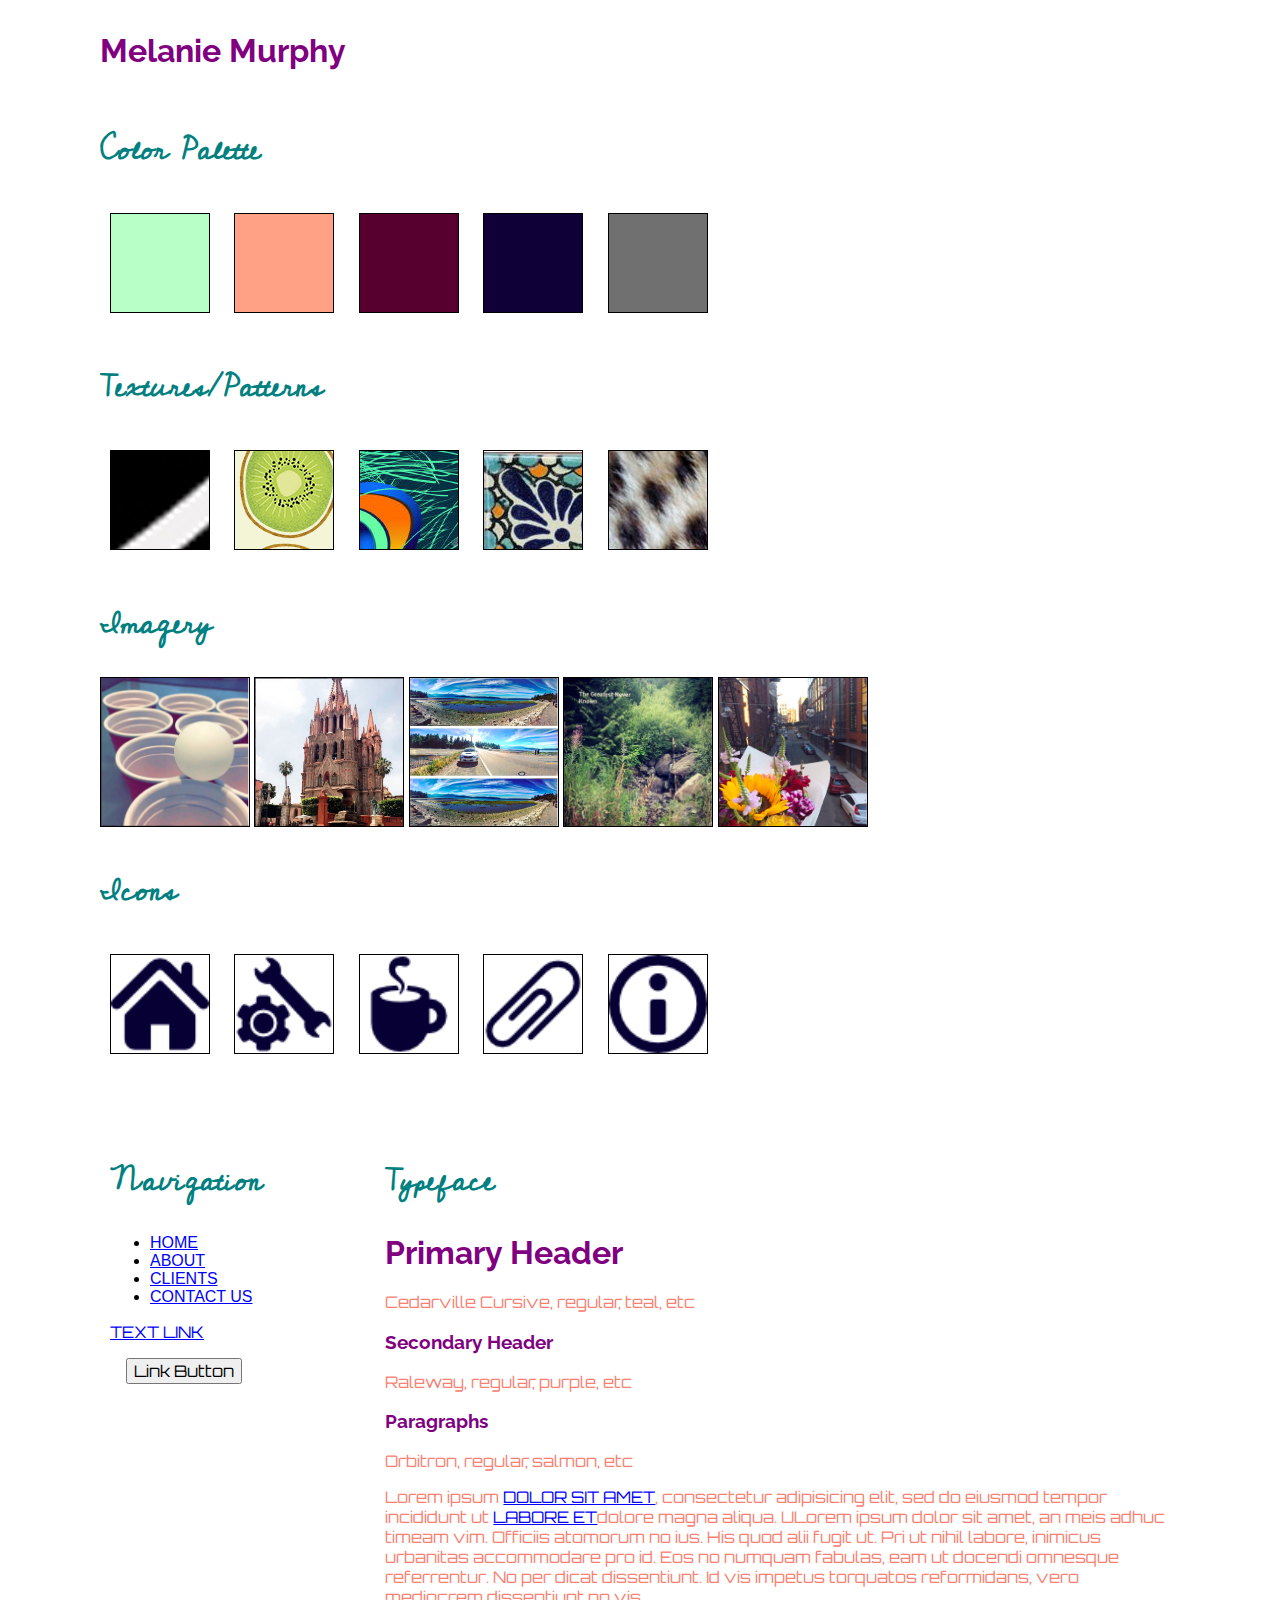
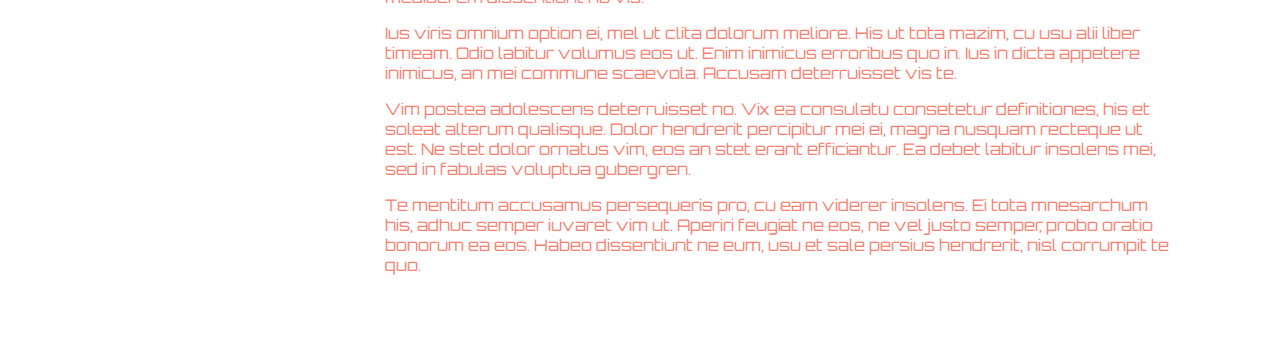
<file: style-tile/index.html>
<!doctype html>
<html lang="en">
<head>
  <meta charset="UTF-8" />
  <title>Style Tile</title>

   	
			
  <link rel="stylesheet" href="css/normalize.css">
  <link rel="stylesheet" href="css/grid.css">	
  <link rel="stylesheet" href="css/tile-template.css"> 	
  
          
<link rel="stylesheet" type="text/css"
          href="https://fonts.googleapis.com/css?family=Cedarville+Cursive|Orbitron|Raleway">
  				
  								
  <link rel="stylesheet" href="css/styles.css">	
  
	
</head>
<body>
	

<!--  -->
	<section class="grid-container">
		<h1>Melanie Murphy</h1>
	</section>

<!-- 
	Color Palette 
	* Add more colors to palette using: 
-->
	<section class="grid-container">
		<h2>Color Palette</h2>
		<div class="color-1"></div>
		<div class="color-2"></div>
		<div class="color-3"></div>
		<div class="color-4"></div>
		<div class="color-5"></div>		
	</section>

<!-- 
	Textues & Patterns 
	* Add more textures or patterns
-->
	<section class="grid-container">
		<h2>Textures/Patterns</h2>
		<div class="pattern-1"></div>
		<div class="pattern-2"></div>
		<div class="pattern-3"></div>
		<div class="pattern-4"></div>
		<div class="pattern-5"></div>
	</section>

<!-- 
	Imagery
-->
	<section class="grid-container">
		<h2>Imagery</h2>
		<div class="imagery-1">
			<img src="img/image1.png">
		</div>
		<div class="imagery-2">
			<img src="img/image2.png">
		</div>
		<div class="imagery-3">
			<img src="img/image3.png">
		</div>
		<div class="imagery-4">
			<img src="img/image4.png">
		</div>
		<div class="imagery-5">
			<img src="img/image5.png">
		</div>
	</section>

<!-- 
	Icons
-->
	<section class="grid-container">
		<h2>Icons</h2>
		<div class="icon-1">
			<img src="img/icon1.png">
		</div>
		<div class="icon-2">
			<img src="img/icon2.png">
		</div>
		<div class="icon-3">
			<img src="img/icon3.png">
		</div>
		<div class="icon-4">
			<img src="img/icon4.png">
		</div>
		<div class="icon-5">
			<img src="img/icon5.png">
		</div>
	</section>	

<!-- Navigation -->
<section class="grid-container">
	
<!-- Primary Navigation -->	
	<section class="grid-3">
		<h2>Navigation</h2>
		<nav role='navigation'>
		  <ul>
		    <li><a href="#">Home</a></li>
		    <li><a href="#">About</a></li>
		    <li><a href="#">Clients</a></li>
		    <li><a href="#">Contact Us</a></li>
		  </ul>
		</nav>
		
		<p><a href="#">Text Link</a></p>
		<p><button>Link Button</button></p>

	</section>
		
	<!--  Typography Option 1 -->
	<section class="grid-9">				

		<h2>Typeface</h2>

		<h1>Primary Header</h1>
		<p>Cedarville Cursive, regular, teal, etc</p>
		
		<h3>Secondary Header</h3>
		<p>Raleway, regular, purple, etc</p>
		
		<h3>Paragraphs</h3>
		<p>Orbitron, regular, salmon, etc</p>
			
		<p>Lorem ipsum <a href="#">dolor sit amet</a>, consectetur adipisicing elit, sed do eiusmod
		tempor incididunt ut <a href="#">labore et</a>dolore magna aliqua. ULorem ipsum dolor sit amet, an meis adhuc timeam vim. Officiis atomorum no ius. His quod alii fugit ut. Pri ut nihil labore, inimicus urbanitas accommodare pro id. Eos no numquam fabulas, eam ut docendi omnesque referrentur. No per dicat dissentiunt. Id vis impetus torquatos reformidans, vero mediocrem dissentiunt no vis.
			
		<p>Ius viris omnium option ei, mel ut clita dolorum meliore. His ut tota mazim, cu usu alii liber timeam. Odio labitur volumus eos ut. Enim inimicus erroribus quo in. Ius in dicta appetere inimicus, an mei commune scaevola. Accusam deterruisset vis te.</p>

		<p>Vim postea adolescens deterruisset no. Vix ea consulatu consetetur definitiones, his et soleat alterum qualisque. Dolor hendrerit percipitur mei ei, magna nusquam recteque ut est. Ne stet dolor ornatus vim, eos an stet erant efficiantur. Ea debet labitur insolens mei, sed in fabulas voluptua gubergren.</p>

		<p>Te mentitum accusamus persequeris pro, cu eam viderer insolens. Ei tota mnesarchum his, adhuc semper iuvaret vim ut. Aperiri feugiat ne eos, ne vel justo semper, probo oratio bonorum ea eos. Habeo dissentiunt ne eum, usu et sale persius hendrerit, nisl corrumpit te quo.
		</p>
	</section>



</section>

	
  
</body>
</html>
</file>
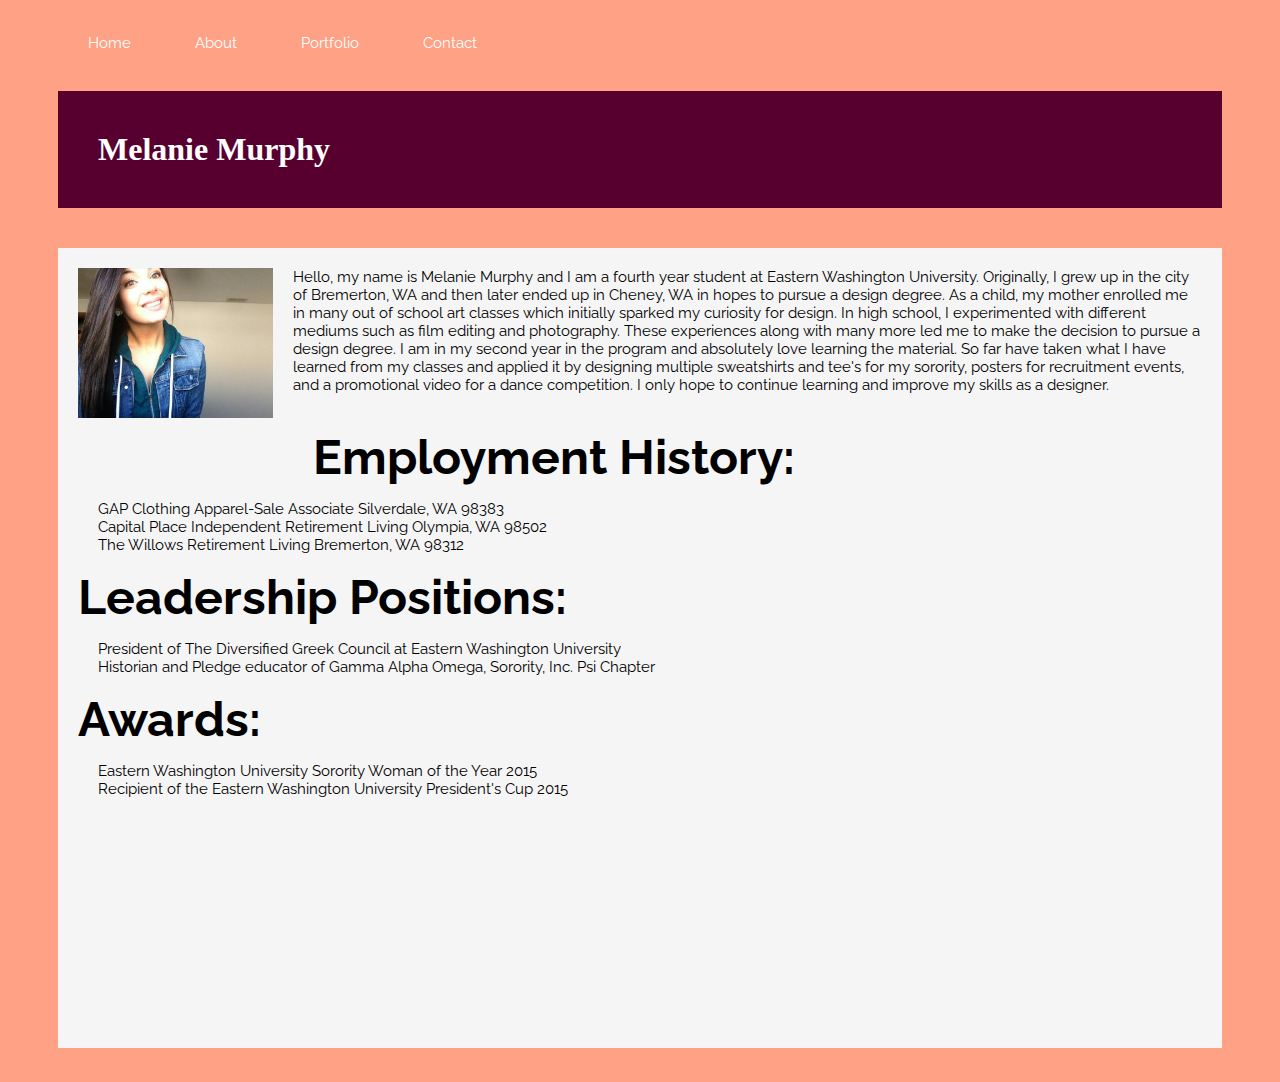
<file: about.html>
<!DOCTYPE html>
<html lang="en">
<head>
    <meta charset="UTF-8">
    <title> About Me</title>
    <link rel="stylesheet" href="https://necolas.github.io/normalize.css/5.0.0/normalize.css" />
   <link rel="stylesheet" href="/css/about%20styles.css" />
    <link rel="stylesheet" type="text/css"
          href="https://fonts.googleapis.com/css?family=Cedarville+Cursive|Orbitron|Raleway">
    
   
    
</head>
<body>
    
    <nav>
    <ul>
       <li><a href="index.html">Home</a></li>
       <li><a href="about.html">About</a></li>
       <li><a href="portfolio.html">Portfolio</a>
       <li><a href="contact.html">Contact</a>
       </li>
       
   </ul>
    </nav>
   
    <header>
    <h1>Melanie Murphy</h1>
    </header>
    

    
    
    
    
    
    
    
 <figure>
    <a href="#item-1">
      <img src="img/profilepic.png" alt="">
    </a>
     <p>
    Hello, my name is Melanie Murphy and I am a fourth year student at Eastern Washington University. Originally, I grew up in the city of Bremerton, WA and then later ended up in Cheney, WA in hopes to pursue a design degree. As a child, my mother enrolled me in many out of school art classes which initially sparked my curiosity for design. In high school, I experimented with different mediums such as film editing and photography. These experiences along with many more led me to make the decision to pursue a design degree. I am in my second year in the program and absolutely love learning the material. So far have taken what I have learned from my classes and applied it by designing multiple sweatshirts and tee's for my sorority, posters for recruitment events, and a promotional video for a dance competition. I only hope to continue learning and improve my skills as a designer. </p>
     
     
     <x>Employment History:</x>
     <ul><li>GAP Clothing Apparel-Sale Associate     Silverdale, WA 98383 </li>
     <li>Capital Place Independent Retirement Living Olympia, WA 98502</li>
     <li>The Willows Retirement Living Bremerton, WA 98312</li>
     </ul>
     <x>Leadership Positions:</x>
     <ul>
     <li>President of The Diversified Greek Council at Eastern Washington University
    </li>
     <li>Historian and Pledge educator of Gamma Alpha Omega, Sorority, Inc. Psi Chapter
</li></ul>
     
     <x>Awards:</x>
     <ul>
     <li>Eastern Washington University Sorority Woman of the Year 2015
    </li>
     <li> Recipient of the Eastern Washington University President's Cup 2015

</li></ul>
    
    </figure>

    
   

</body>
</html>
</file>
<file: style-tile/css/grid.css>
/* Global
================================ */

* {
	-webkit-box-sizing: border-box;
	-moz-box-sizing: border-box;
	box-sizing: border-box;
}


.grid-container {
	padding-left: 10px;
	padding-right: 10px;
	margin-left: auto;
	margin-right: auto;
}
img {
	width: 100%;
    
}

/* Media Queries
================================ */

@media (min-width: 1px) and (max-width: 767px)  {
	.grid-container > [class^="grid-"] {
		padding-top: 5px;
		padding-bottom: 5px;
	}
	.hide-mobile {
		display: none;
	}
}

@media (min-width: 768px) {

	/* Columns
	================================ */

	.grid-container > [class^="grid-"] {
		float: left;
		min-height: 1px;
		padding-left: 10px;
		padding-right: 10px;
		margin-left: 2%;
	}
	.grid-container > [class^="grid-"]:first-child {
		margin-left: 0;
	}
	.grid-container > [class^="grid-"]:last-child {
		float: right;
	}

	/* Columns are 65px wide, with 20px gutters
	=========================================== */

	.grid-1 {
		width: 6.5%;
	}
	.grid-2 {
		width: 15%;
	}
	.grid-3 {
		width: 23.5%;
	}
	.grid-4 {
		width: 32%;
	}
	.grid-5 {
		width: 40.5%;
	}
	.grid-6 {
		width: 49%;
	}
	.grid-7 {
		width: 57.5%;
	}
	.grid-8 {
		width: 66%;
	}
	.grid-9 {
		width: 74.5%;
	}
	.grid-10 {
		width: 83%;
	}
	.grid-11 {
		width: 91.5%;
	}
	.grid-12 {
		width: 100%;
	}

	/* Clearfix
	================================ */

	.grid-container:after,
	.group:after {
	  content: " ";
	  display: table;
	  clear: both;
	}
}
@media (min-width: 1200px) {
	.grid-container {
		max-width: 1100px;
	}
}
</file>
<file: style-tile/css/tile-template.css>
/* Boxes */
.color-1,
.color-2,
.color-3,
.color-4,
.color-5,
.pattern-1,
.pattern-2,
.pattern-3,
.pattern-4,
.pattern-5,
.icon-1,
.icon-2,
.icon-3,
.icon-4,
.icon-5 {
	border: 1px solid #000;
	display: inline-block;
	margin: 10px;
	height: 100px;
	width: 100px;
}

.imagery-1 img,
.imagery-2 img,
.imagery-3 img,
.imagery-4 img,
.imagery-5 img {
	border: 1px solid #000;
	height: 150px;
	width: 150px;
}

.imagery-1, 
.imagery-2, 
.imagery-3, 
.imagery-4, 
.imagery-5 {
	display: inline-block;
} 

section	{
	margin: 2em 0;
	position: relative;
}

.label {
	background: rgba(131,131,131,.5);
	color: #fff;
	padding: .5em;
	position: absolute;
	left: -60px;
	top: -30px;	
}

/* Forms & Tables */
td {
	border: 1px solid #000;
	padding: .5em;
}

label, input, button {
	display: block;
	margin: 1em;
}

/* Figure */
figure {
	border: 1px solid #000;
	padding: 1em;
}

/*******************************/
/* DO NOT EDIT BELOW THIS LINE */
/*******************************/
</file>
<file: style-tile/css/styles.css>
/***************/
/* YOUR STYLES */
/***************/

/* Color Palette */
.color-1 {
    background: #B8FFC7;
}

.color-2 {
    background: #FFA185;}

.color-3 {
    background: #570030;}

.color-4 {
    background: #100038;}

.color-5 {
    background: #707070;}

/* Textures or Patterns*/
.pattern-1 {
background: url("../img/pattern1.jpg");
    }
.pattern-2 {
    background: url("../img/patter2.png"); 
  }
.pattern-3 {
    background: url("../img/pattern3.jpg"); 
  }
.pattern-4 {
    background: url("../img/pattern4.jpg"); 
  }
.pattern-5 {
    background: url("../img/pattern5.jpg"); 
  }
/* Imagery */




/* Icons */


/* Navigation */
a:link,
a:visited {
    color: blue;
    text-transform: uppercase;
    
}

a:hover {
  background: red;
  margin-left: 2px;

}

a:active {
    color: white;
    
}
/* Typography */
h1,h3{
    font-family: 'Raleway', sans-serif;
    color: purple;
}
h2 {
    font-family: 'Cedarville Cursive', cursive;
    font-size: 30px;
    color: teal;
}

p {
    font-family: 'Orbitron', sans-serif;
    color: salmon;
}
</file>
